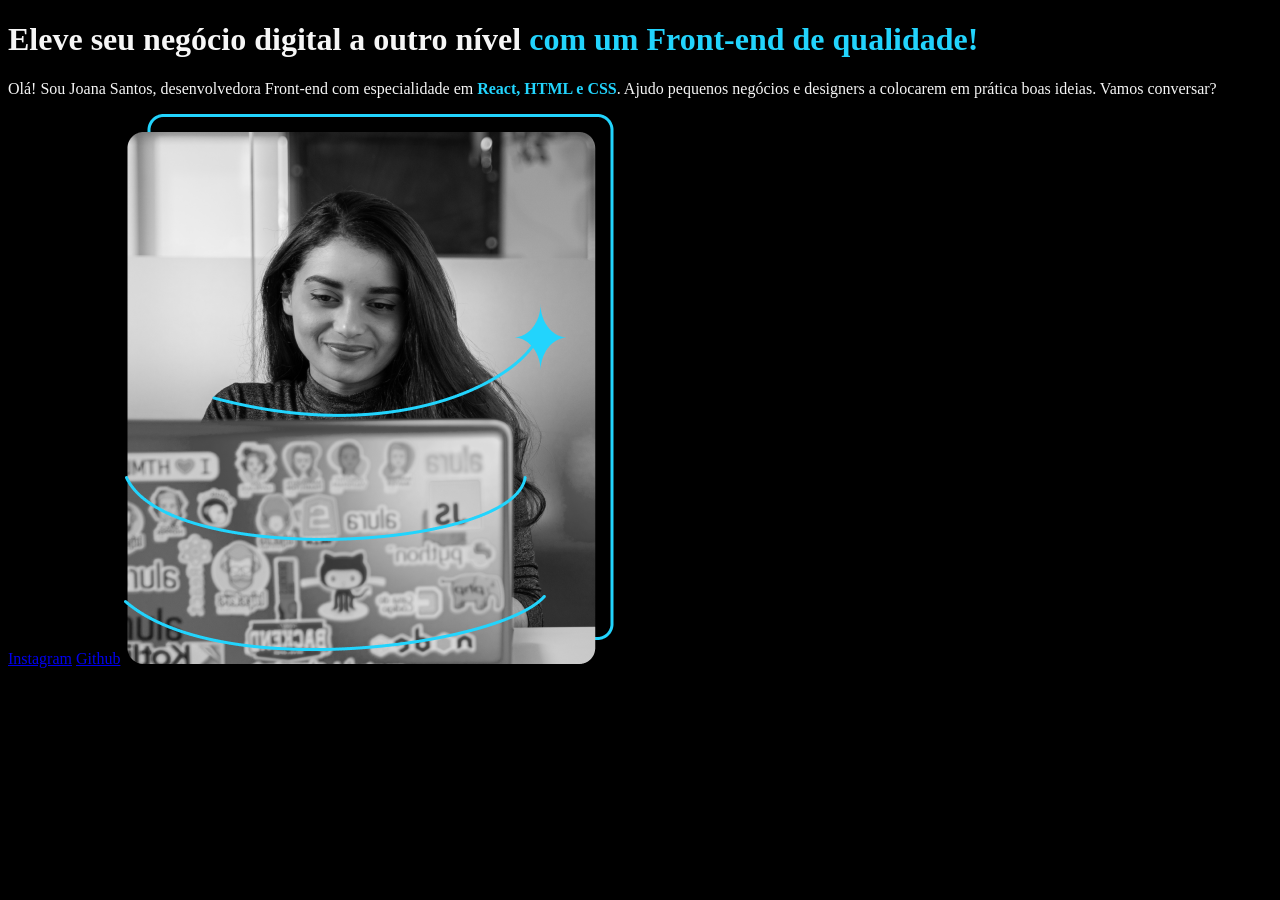
<file: Kaique_2C/index.html>
<!DOCTYPE html>
<html lang="pt-br">
<head>
    <meta charset="UTF-8">
    <meta name="viewport" content="width=device-width, initial-scale=1.0">
    <title>Document</title>
    <title>Portifolio</title>
    <link rel="stylesheet" href="style.css">
</head>
<body>
    <header></header>
    <main>
        <h1>Eleve seu negócio digital a outro nível <strong>com um Front-end de qualidade!</strong></h1>
        <p>Olá! Sou Joana Santos, desenvolvedora Front-end com especialidade em  <strong>React, HTML e CSS</strong>. Ajudo pequenos negócios e designers a colocarem em prática boas ideias. Vamos conversar?</p>
        <a href="https://instagram.com/rafaballerini">Instagram</a>
        <a href="https://github.com/guilhermeonrails">Github</a>
        <img src="Imagem.png" alt="Foto da Joana Santos Programando">
    </main>
    <footer></footer>
</body>
</html>
</file>
<file: Kaique_2C/style.css>
body {
background-color: #000000;
color: #f6f6f6;
}

strong {
    color: #22D4FD
}
</file>
